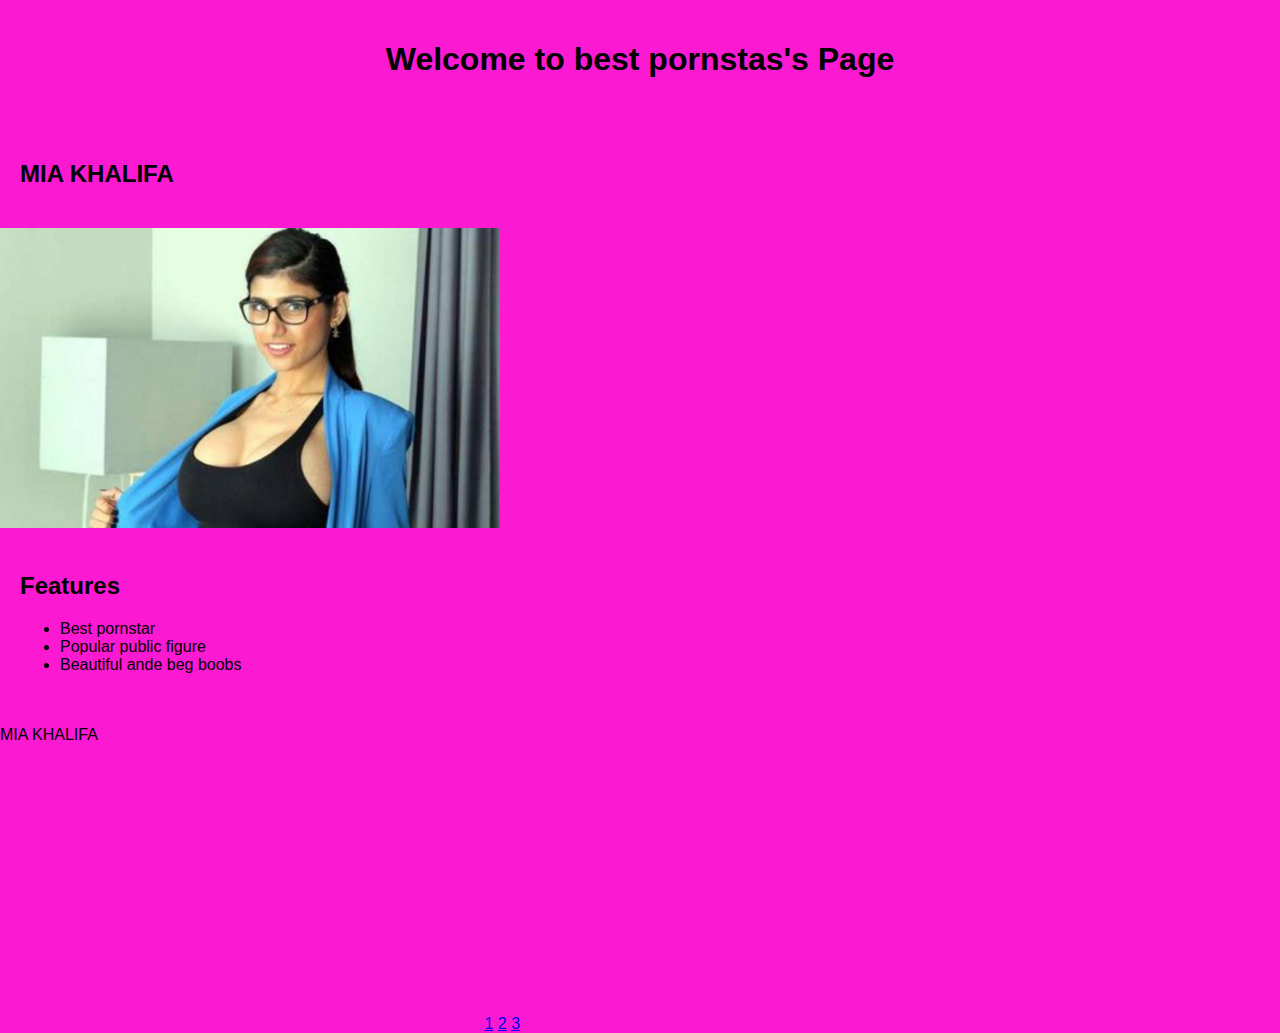
<file: index.html>
<!DOCTYPE html>
<html lang="en">
<head>
    <meta charset="UTF-8">
    <meta name="viewport" content="width=device-width, initial-scale=1.0">
    <title>PORNSTAR</title>
  <link rel="stylesheet" href="style.css">
</head>
<body>

    <header>
        <h1>Welcome to best pornstas's Page</h1>
    </header> 

    <section>
        <h2>MIA KHALIFA</h2>
        
    </section>
<img src= "mia-khalifa-has-launched-her-2019-calendar_aa254fcb0b2cdae790fbbe6fe0de4f650520951c.jpg" width="=500" height="300">
    <section>
        <h2>Features</h2>
        <ul>
            <li>Best pornstar</li>
            <li>Popular public figure</li>
            <li>Beautiful ande beg boobs</li>
        </ul>
    </section>

    <p>MIA KHALIFA</p>

    <!-- Giphy embed for Mia Khalifa -->
    <iframe src="https://giphy.com/embed/3o7aDdyoaef41qkn9m" width="480" height="269" frameborder="0" class="giphy-embed" allowfullscreen></iframe>

<a href="./index.html">1</a>    
<a href="file2.html">2</a>
<a href="file3.html">3</a>
</body>
</html>
</file>
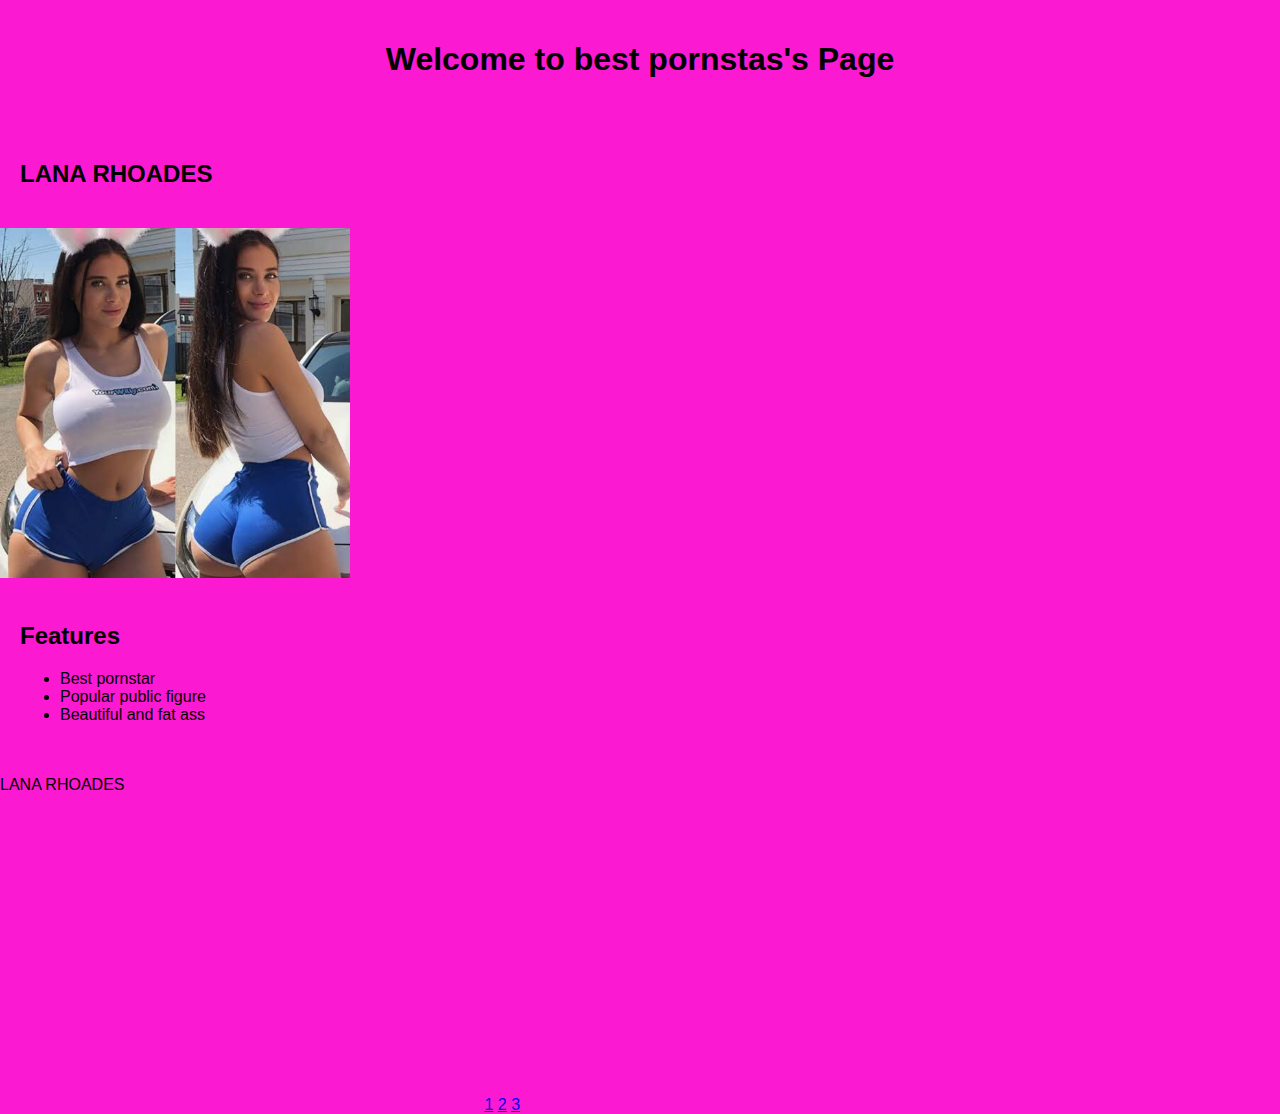
<file: file2.html>
<!DOCTYPE html>
<html lang="en">
<head>
    <meta charset="UTF-8">
    <meta name="viewport" content="width=device-width, initial-scale=1.0">
    <title>PORNSTAR</title>
  <link rel="stylesheet" href="style.css">
</head>
<body>

    <header>
        <h1>Welcome to best pornstas's Page</h1>
    </header> 

    <section>
        <h2>LANA RHOADES</h2>
        
    </section>
<img src= "artworks-3oyVu6yEprCwZM71-NleFFA-t1080x1080.jpg" width="=750" height="350">
    <section>
        <h2>Features</h2>
        <ul>
            <li>Best pornstar</li>
            <li>Popular public figure</li>
            <li>Beautiful and fat ass</li>
        </ul>
    </section>

    <p>LANA RHOADES</p>

    <iframe src="https://giphy.com/embed/TUNYZADk3JtYfcSzGo" width="480" height="300" style="" frameBorder="0" class="giphy-embed" allowFullScreen></iframe>

<a href="./index.html">1</a>   
<a href="file2.html">2</a>
<a href="file3.html">3</a>
</body>
</html>
</file>
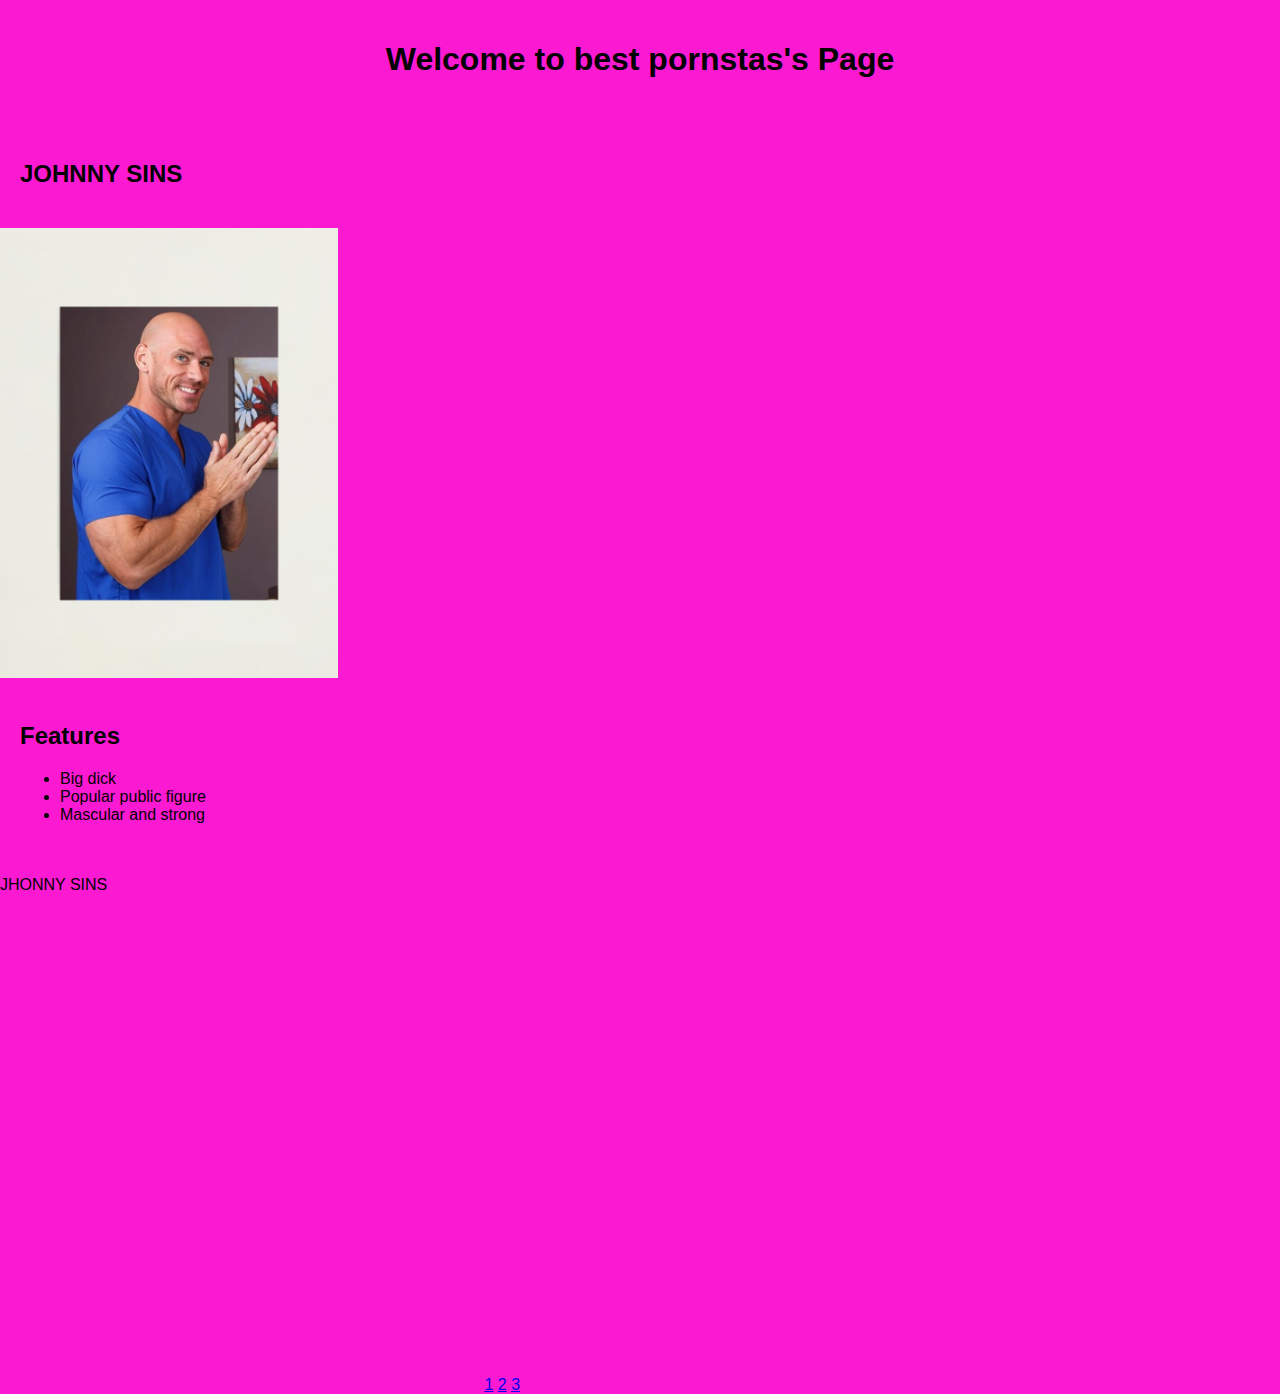
<file: file3.html>
<!DOCTYPE html>
<html lang="en">
<head>
    <meta charset="UTF-8">
    <meta name="viewport" content="width=device-width, initial-scale=1.0">
    <title>PORNSTAR</title>
  <link rel="stylesheet" href="style.css">
</head>
<body>

    <header>
        <h1>Welcome to best pornstas's Page</h1>
    </header> 

    <section>
        <h2>JOHNNY SINS</h2>
        
    </section>
<img src= "fpp,small,metallic,wall_texture,product,750x1000.jpg" width="=1000" height="450">
    <section>
        <h2>Features</h2>
        <ul>
            <li>Big dick</li>
            <li>Popular public figure</li>
            <li>Mascular and strong</li>
        </ul>
    </section>

    <p>JHONNY SINS</p>

    <iframe src="https://giphy.com/embed/t1SfO0KvzlwMsj2uDD" width="480" height="480" style="" frameBorder="0" class="giphy-embed" allowFullScreen></iframe>

<a href="./index.html">1</a>   
<a href="file2.html">2</a>
<a href="file3.html">3</a>

</body>
</html>
</file>
<file: style.css>
body {
            font-family: Arial, sans-serif;
            margin: 0;
            padding: 0;
            background-color: #fc19d2; /* Set pink background color */
        }

header {
            text-align: center;
            padding: 20px;
        }

section {
            padding: 20px;
        }

footer {
            background-color: #4CAF50; /* Green footer background */
            color: white;
            text-align: center;
            padding: 10px;
            position: fixed;
            width: 100%;
            bottom: 0;}
</file>
